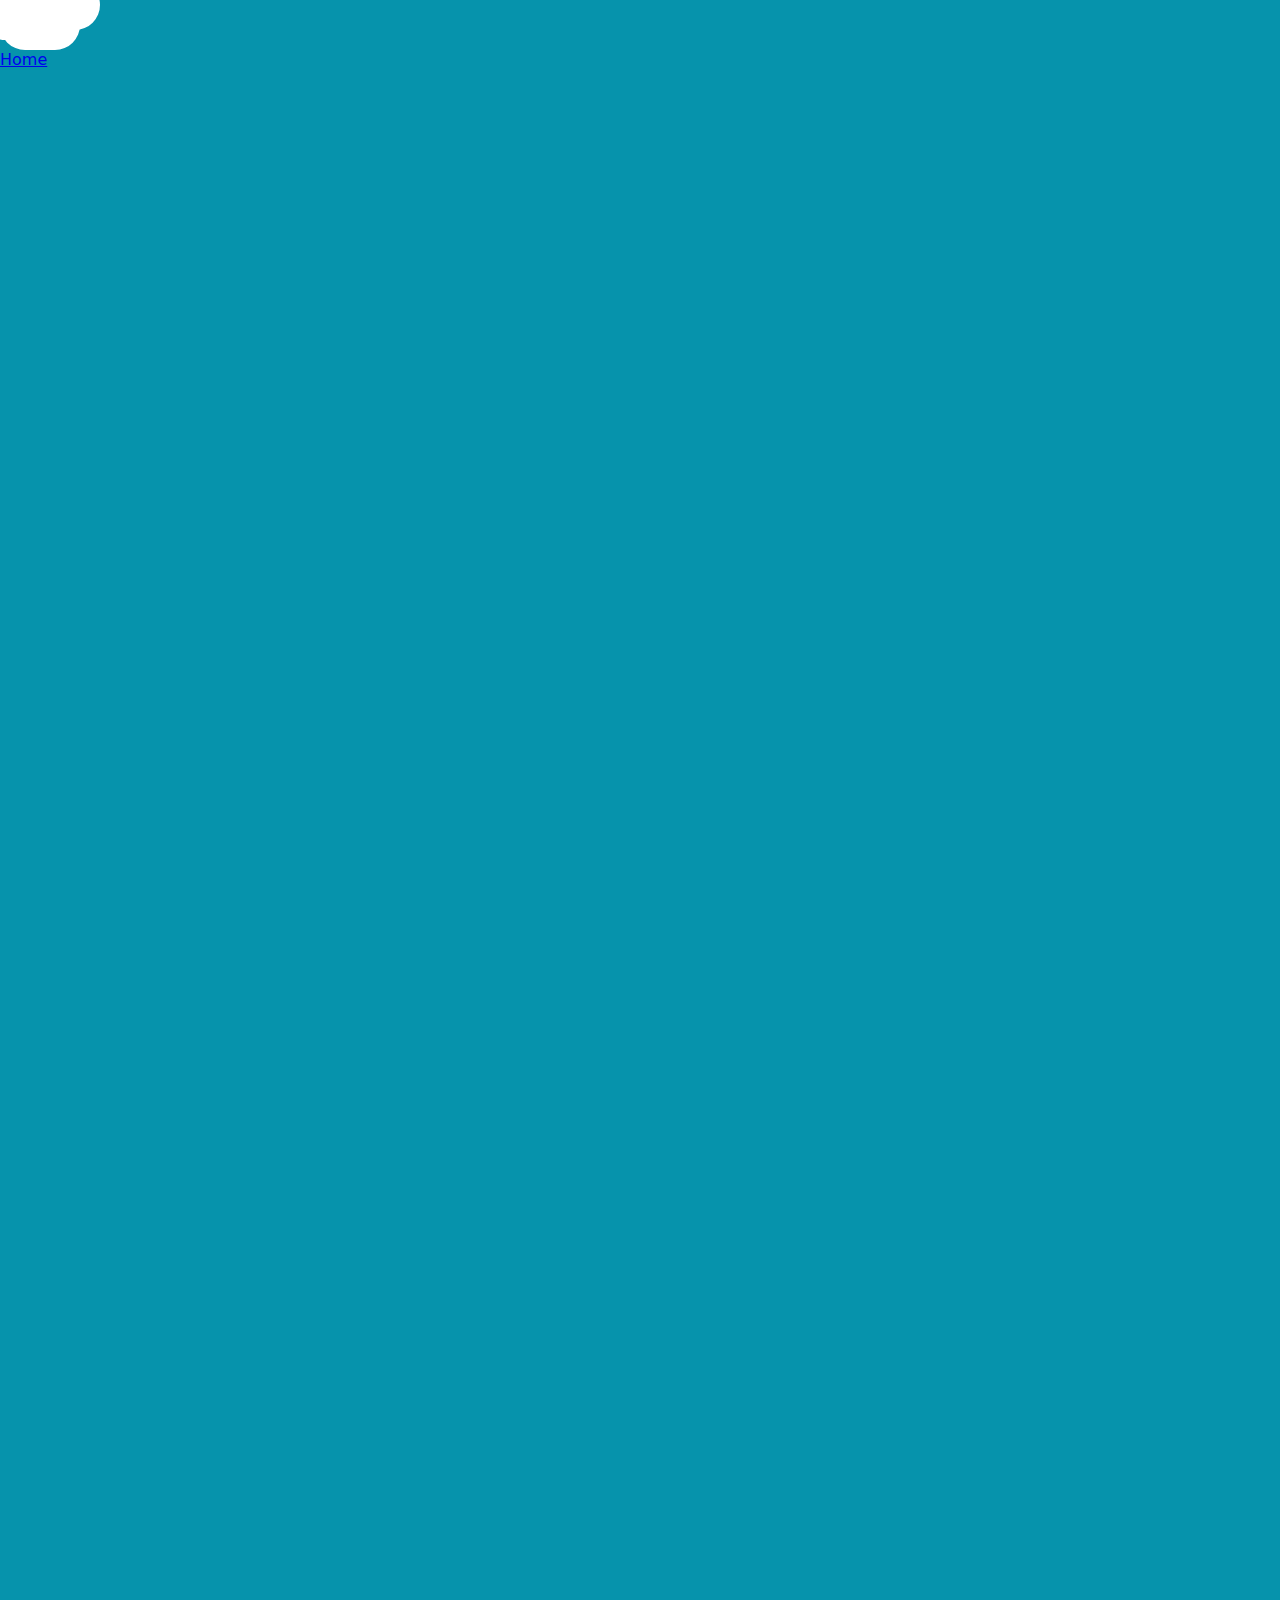
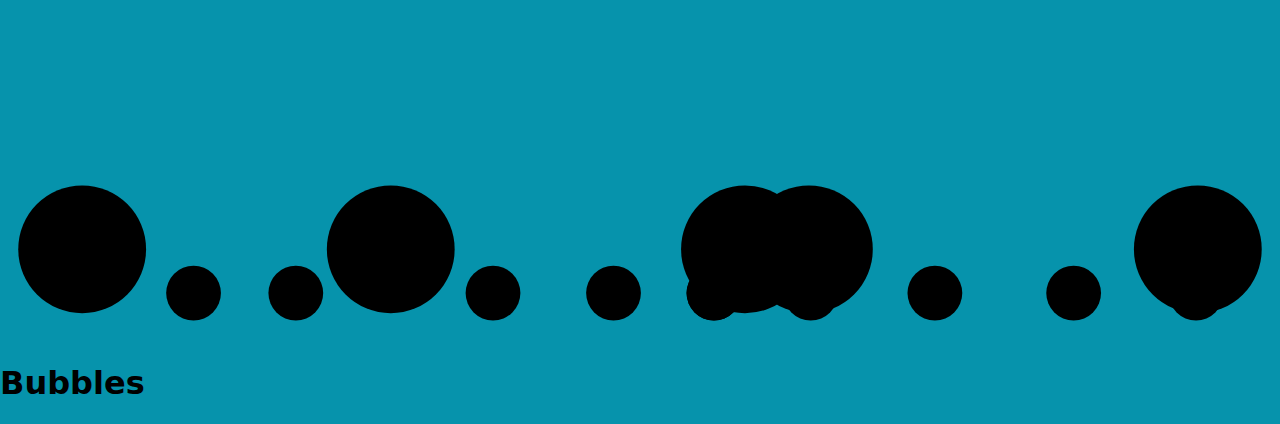
<file: nube.html>
<!DOCTYPE html>
<html lang="es">
<head>
  <title>Other page</title>
  <meta charset="UTF-8" />
  <meta name="viewport" content="width=device-width" />
  <link rel="stylesheet" href="animacionNube.css" />
  <link rel="stylesheet" href="animacionBurbujas.scss"/>
</head>
<body>
  <div class="cloud"></div>
  <div class="cloud2"></div>
  <div class="cloud3"></div>
<nav>
  <a href="/">Home</a>
</nav> 
</body>
<!--burbujas-->
<div class="container">

	<div class="bubbles-container">
		<svg class="bubbles" xmlns="http://www.w3.org/2000/svg" viewBox="0 0 701 1024" style="overflow: visible;">

        <g class="bubbles-large" stroke-width="7">
            <g>
                <g transform="translate(10 940)">
                    <circle cx="35" cy="35" r="35"/>
                </g>
            </g>
            <g>
                <g transform="translate(373 940)">
                    <circle cx="35" cy="35" r="35"/>
                </g>
            </g>
            <g>
                <g transform="translate(408 940)">
                    <circle cx="35" cy="35" r="35"/>
                </g>
            </g>
            <g>
                <g transform="translate(621 940)">
                    <circle cx="35" cy="35" r="35"/>
                </g>
            </g>
            <g>
                <g transform="translate(179 940)">
                    <circle cx="35" cy="35" r="35"/>
                </g>
            </g>
        </g>

        <g class="bubbles-small" stroke-width="4">
            <g>
                <g transform="translate(147 984)">
                    <circle cx="15" cy="15" r="15"/>
                </g>
            </g>
            <g>
                <g transform="translate(255 984)">
                    <circle cx="15" cy="15" r="15"/>
                </g>
            </g>
            <g>
                <g transform="translate(573 984)">
                    <circle cx="15" cy="15" r="15"/>
                </g>
            </g>
            <g>
                <g transform="translate(429 984)">
                    <circle cx="15" cy="15" r="15"/>
                </g>
            </g>
            <g>
                <g transform="translate(91 984)">
                    <circle cx="15" cy="15" r="15"/>
                </g>
            </g>
            <g>
                <g transform="translate(640 984)">
                    <circle cx="15" cy="15" r="15"/>
                </g>
            </g>
            <g>
                <g transform="translate(321 984)">
                    <circle cx="15" cy="15" r="15"/>
                </g>
            </g>
            <g>
                <g transform="translate(376 984)">
                    <circle cx="15" cy="15" r="15"/>
                </g>
            </g>
            <g>
                <g transform="translate(376 984)">
                    <circle cx="15" cy="15" r="15"/>
                </g>
            </g>
            <g>
                <g transform="translate(497 984)">
                    <circle cx="15" cy="15" r="15"/>
                </g>
            </g>
        </g>

    </svg>
	</div>
	
	<h1>Bubbles</h1>

</div>
</html>
</file>
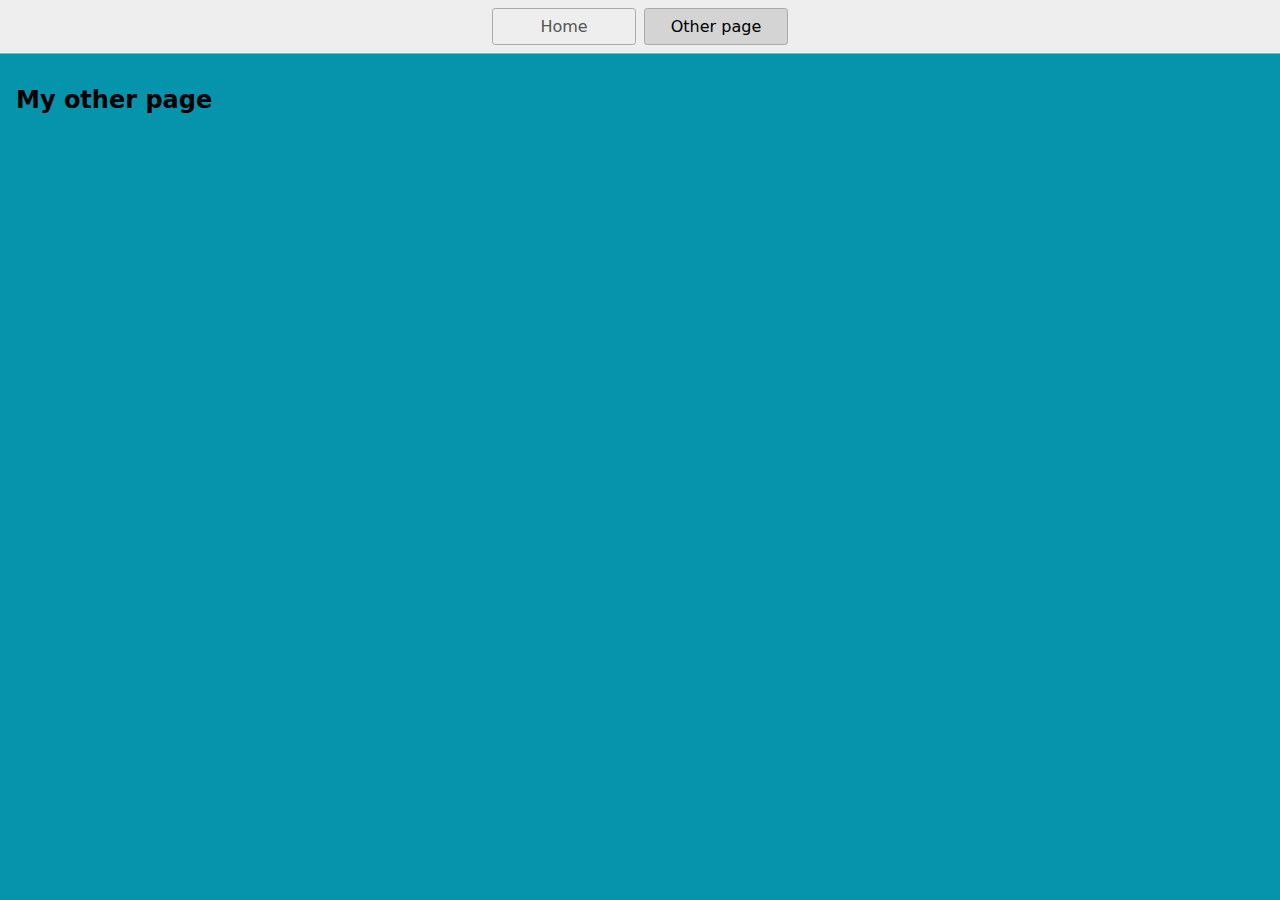
<file: page2.html>
<!DOCTYPE html>
<html lang="en">
  <head>
    <title>Other page</title>
    <meta charset="UTF-8" />
    <meta name="viewport" content="width=device-width" />
    <link rel="stylesheet" href="styles.css" />
    <script type="module" src="script.js"></script>
  </head>
  <body>
    <nav>
      <a href="/">Home</a>
      <a href="/page2.html" aria-current="page">Other page</a>
    </nav>
    <main>
      <h1>My other page</h1>
    </main>
  </body>
</html>
</file>
<file: animacionNube.css>
.cloud {
  background-color: rgb(255, 255, 255);
  border-radius: 50px;
  height: 50px;
  position: relative;
  width: 80px;
  animation: cloud 15s infinite linear;
}

.cloud:before,
.cloud:after {
  background-color: rgb(255, 255, 255);
  content: "";
  position: absolute;
  border-radius: 50px;
  height: 50px;
  width: 50px;
}

.cloud:before {
  left: -20px;
  top: -10px;
}

.cloud:after {
  right: -20px;
  top: -20px;
}

@keyframes cloud {
/*  manera 1
  from {
    transform: translateX(0);
  }
  to {
    transform: translateX(2300%);
  }*/
/*manera 2*/
  from {
    transform: translateX(0);
  }
  to {
    transform: translateX(calc(100vw + 80px));
  }
}
body {
  margin: 0;
  font-family: system-ui, sans-serif;
  color: black;
  background-color: rgb(6, 147, 172);
}
</file>
<file: styles.css>
* {
  box-sizing: border-box;
}

body {
  margin: 0;
  font-family: system-ui, sans-serif;
  color: black;
  background-color: rgb(6, 147, 172);
}

nav {
  display: flex;
  flex-wrap: wrap;
  align-items: center;
  justify-content: center;
  padding: 0.5rem;
  gap: 0.5rem;
  border-bottom: solid 1px #aaa;
  background-color: rgb(238, 238, 238);
}

nav a {
  display: inline-block;
  min-width: 9rem;
  padding: 0.5rem;
  border-radius: 0.2rem;
  border: solid 1px #aaa;
  text-align: center;
  text-decoration: none;
  color: #555;
}

nav a[aria-current='page'] {
  color: #000;
  background-color: #d4d4d4;
}

main {
  padding: 1rem;
}

h1 {
  justify-content: center; 
  font-weight: bold;
  font-size: 1.5rem;
}
/*animacion de rotacion de las imagenes*/
.rotacion{
  position: absolute;
  top: 100px;
}
/*rota la imagen*/
@keyframes example {
  from {transform: rotate(0deg);}
  to {transform: rotate(360deg);}
}
/* Aplica la animación al elemento */
#mi-elemento {
  width: 100px;
  height: 100px;
  animation-name: example;
  animation-duration: 6s;
  animation-iteration-count: infinite;
}

/* Estilos para el video de fondo */
#video {
  position: fixed;
  right: 0;
  bottom: 0;
  min-width: 100%;
  min-height: 100%;
  z-index: -1;
}

/* Estilos para el contenido */
.contenido {
  position: relative;
  z-index: 1;
  margin: 0 auto;
  max-width: 960px;
  padding: 100px;
  text-align: center;
  color: rgb(5, 89, 158);
  text-shadow: 1px 1px #000;
  opacity: 0.8;
}
/*Propiedades del carrucel*/
/*.carousel es una clase que se aplica al contenedor*/
.carousel { 
  /* establece una posicion relativa del contenedor para que las imagenes sean relativas al contenedor*/
  position: relative;
  /* overflow:visible; Oculta las partes de las imágenes que sobrepasan el contenedor. se le quito porque no se generaban las imagenes*/
  /*hace que las imagenes que desbordan el contenedor se have visibles*/
  overflow: visible; 
}
.carousel1 {  
  position: relative;
  overflow: visible; 
}
/*aplica a todas las imagenes dentro del carrucel*/
.carousel img { 
  /*tamaño en pixeles*/
  width: 600px;
  height: 400px;
  /*position establece una posicion absoluta para que se superponggan al contenedor*/
  position: absolute;
  /*top y left es para que las imagenes se superpongan una sobre otra
  */
  top: 25px;
  left: 0;
  /*opacidad inicial de la imagen*/
  opacity: 0;
  /* establece una trancicion para que la opacidad de las imagenes cambie gradualmente*/
  transition: opacity 1s ease-in-out;
}
.carousel1 img { 
  width: 600px;
  height: 400px;
  position: absolute;
  top: 25px;
  left: 0;
  opacity: 0;
  transition: opacity 1s ease-in-out;
}
 /* se aplica a la imagen activa*/
.carousel img.active {
  /*establece la opacidad de la imagen activa para que se miestre*/
  opacity: 1;
}
.carousel1 img.active {
  opacity: 1;
}
/*aqui se ponle la posicion del enlace*/
.enlace {
position: absolute;
top: 20px;
right: 5px;
}
.left-section {
  width: 50%;
  float: left;
  background-color: #f2f2f2;
  height: 100%;
}

/* Establece las propiedades de la sección derecha */
.right-section {
  width: 50%;
  float: right;
  background-color: #ccc;
  height: 100%;
}
/*informacion de la lista en la parte izquierda*/
.lista-left {
 position: absolute;
 float: left;
 top:500px;
 height: 50%;
}
/*informacion de la lista en la parte derecha*/
.lista-right {
  position: absolute;
  float: right;
  top:500px;
  right: 0px;
  height: 50%;
 }
</file>
